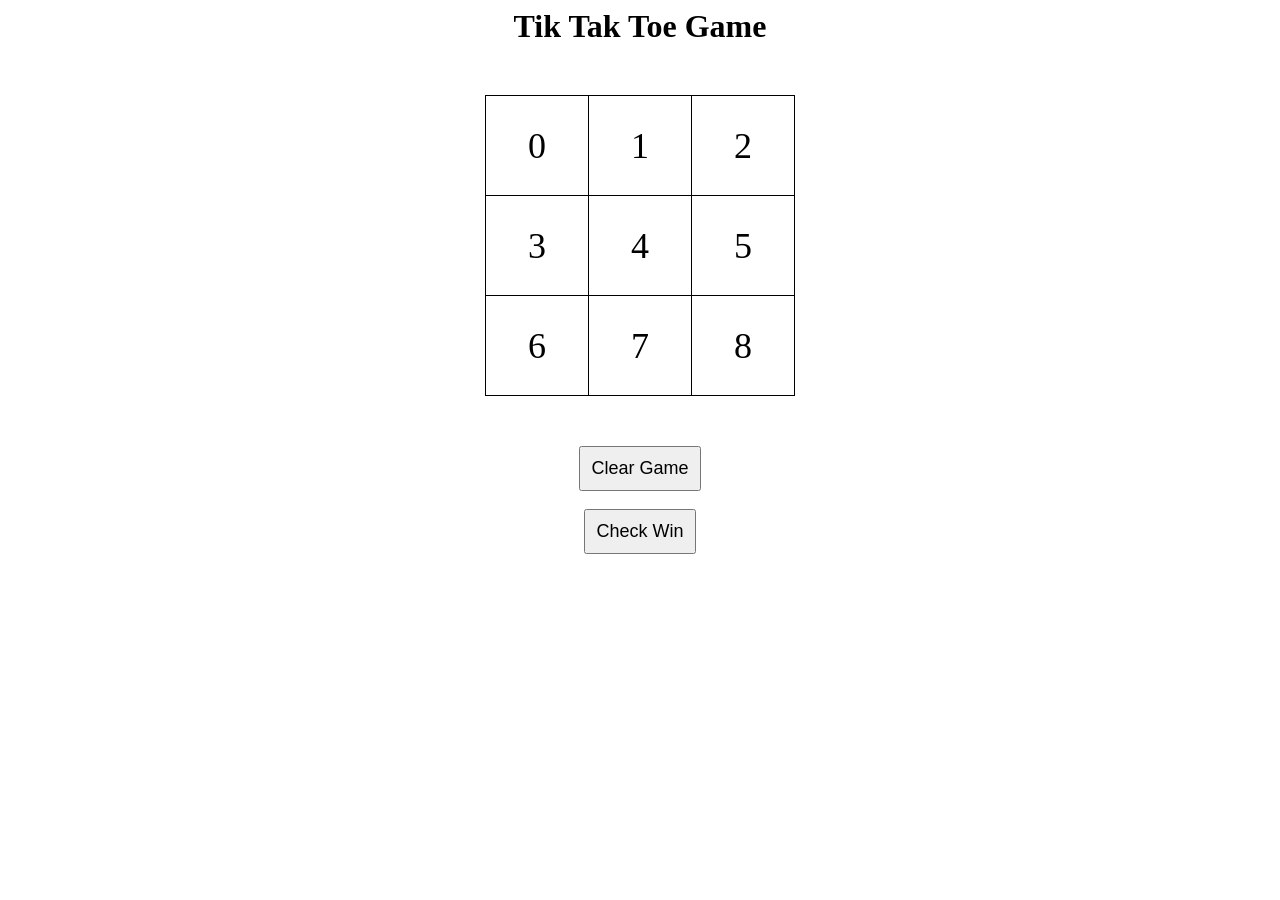
<file: index.html>
<head>
	<title>Tik Tak Toe</title>
	<link rel="stylesheet" href="style.css">
</head>

<body>
	<h1>Tik Tak Toe Game</h1>
	<table id="table_game" class="table-game">
		<tr>
			<td></td>
			<td></td>
			<td></td>
		</tr>
		<tr>
			<td></td>
			<td></td>
			<td></td>
		</tr>
		<tr>
			<td></td>
			<td></td>
			<td></td>
		</tr>
	</table>
	<div class="button-wrapper">
		<input id="button_clear" type="button" class="button-clear" value="Clear Game">
		<br><br>
		<input id="button_check" type="button" class="button-clear" value="Check Win">
	</div>
	<h2 id="winning_text" class="winning-text" style="display:none">Winning Text</h2>
	<script src="scripts.js"></script>
</body>
</file>
<file: style.css>
.table-game{
	margin:0px auto;
	border-collapse:collapse;
}

.table-game td{
	width:100px;
	height:100px;
	border:1px solid black;
	text-align:center;
	font-size:36px;	
	cursor:pointer;
}
.table-game td:hover{
    background: #ccc;
    
}

.table-game td.ocupied{
	cursor:default;
}

h1{
	text-align:center;
	margin-bottom:50px;
}

.button-wrapper{
	text-align:center;
	margin-top:50px;
}

.button-clear{
	font-size:18px;
	padding:10px;
	cursor:pointer;
}

.marked{
	color:red;
}
</file>
